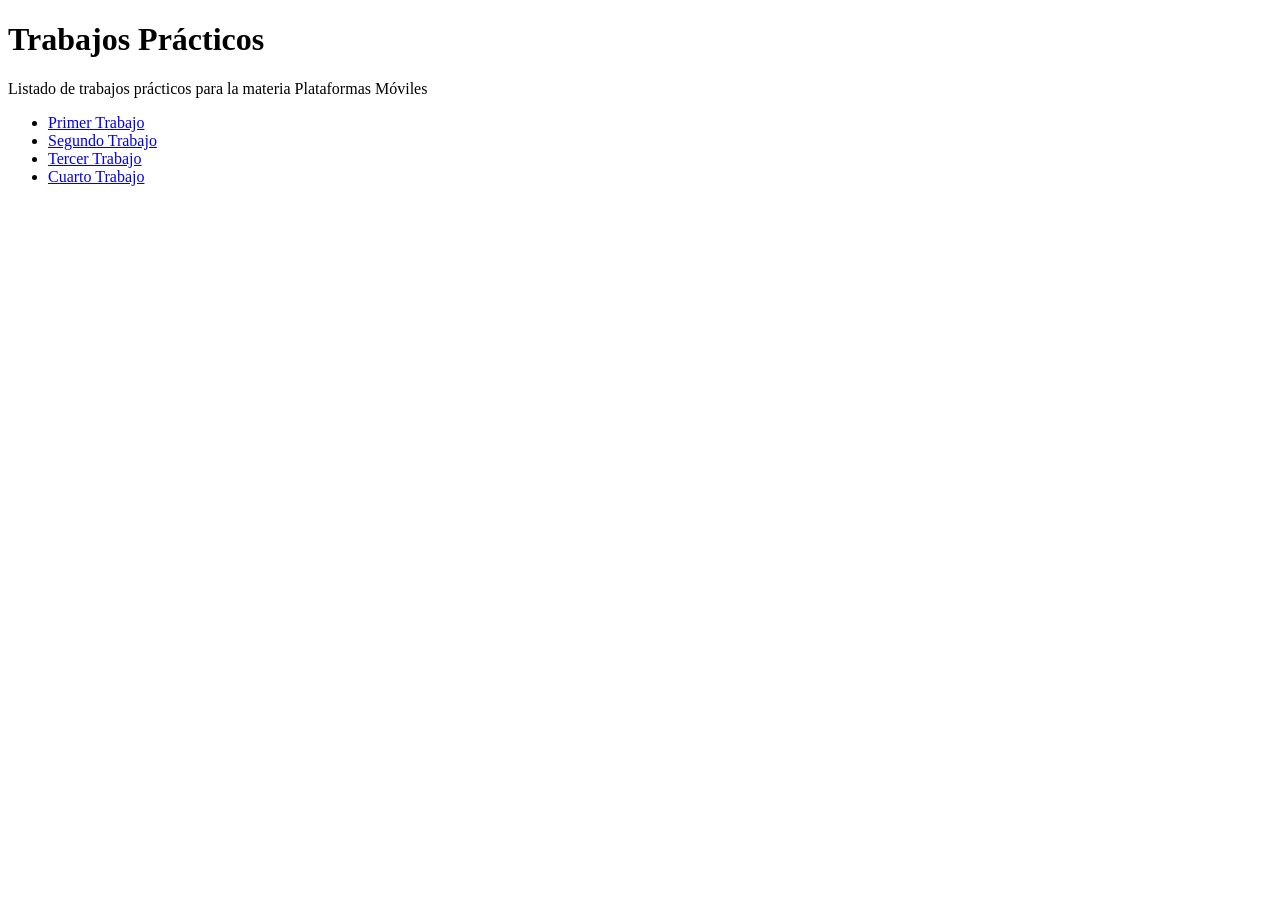
<file: index.html>
<!DOCTYPE html>
<html>
   <head>
      <title>Hola Mundo!</title>
   </head>
   <body>
     <h1>Trabajos Prácticos</h1>
     <p>Listado de trabajos prácticos para la materia Plataformas Móviles</p>
     <ul>
       <li><a href="tp-1/">Primer Trabajo</a></li>
        <li><a href="tp-2/">Segundo Trabajo</a></li>
        <li><a href="tp-3/">Tercer Trabajo</a></li>
        <li><a href="tp-4/">Cuarto Trabajo</a></li>

     </ul>
   </body>
</html>
</file>
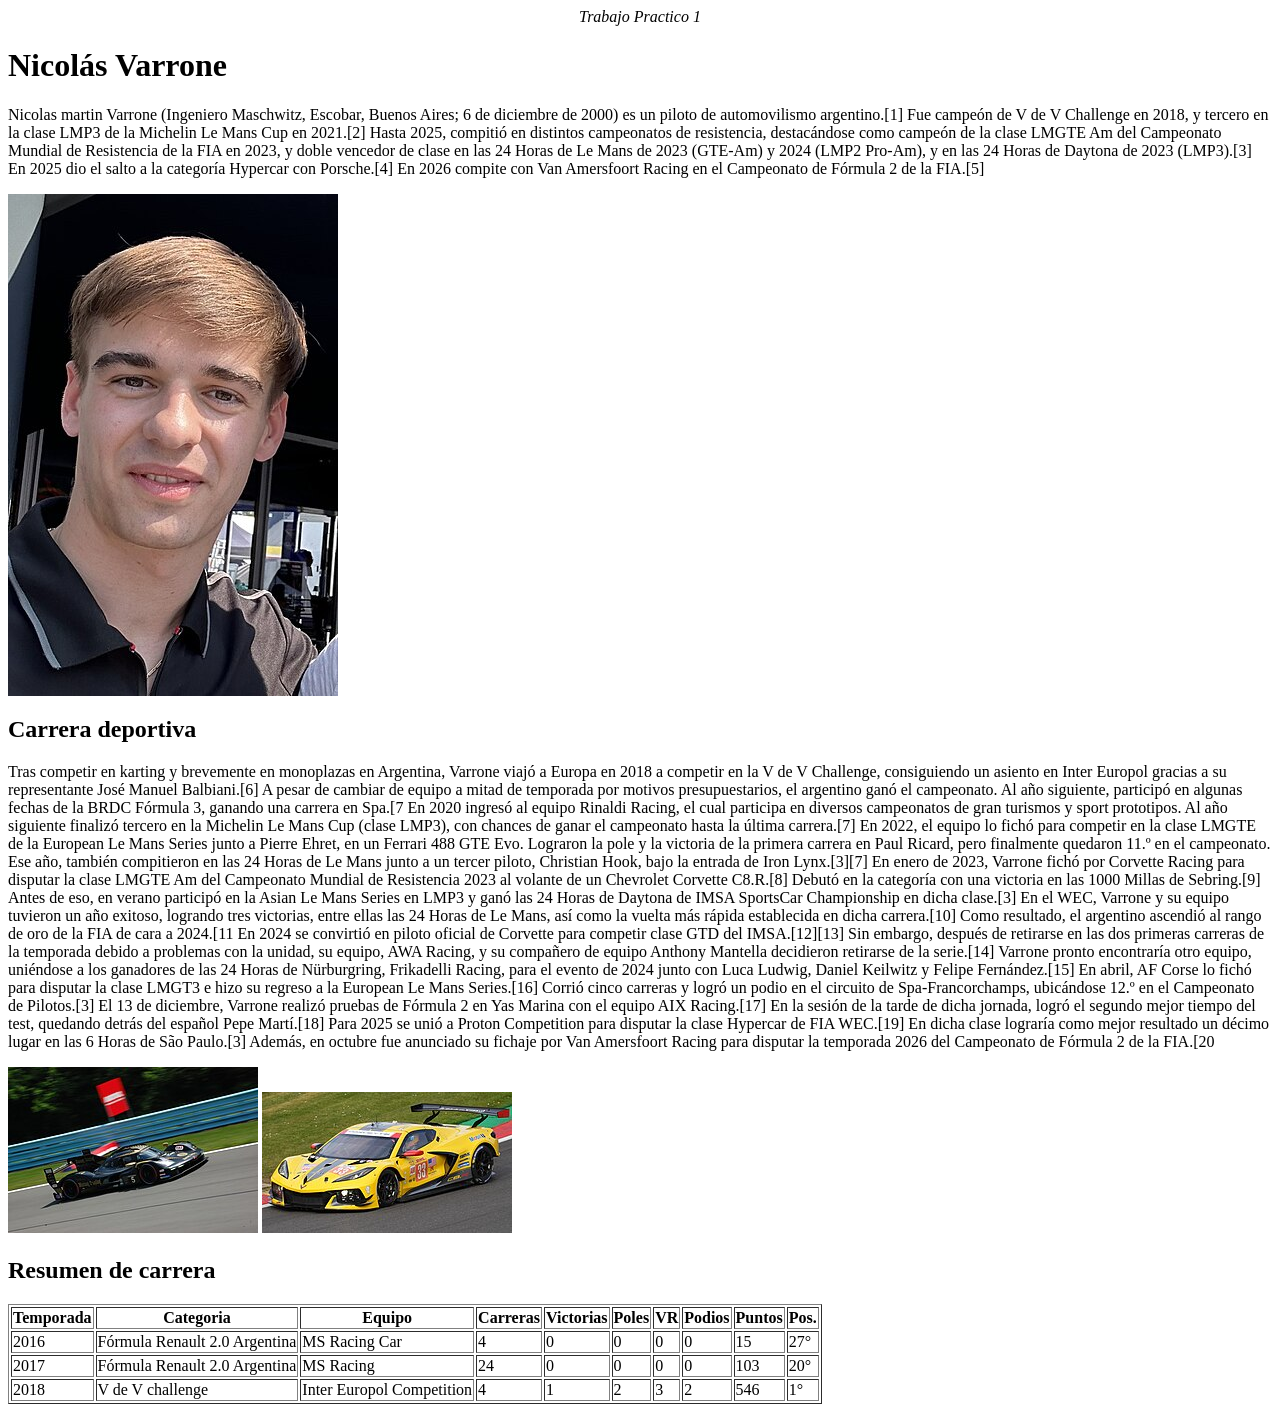
<file: tp-1/index.html>
<html>
  <head>
    <tittle><center><em>Trabajo Practico 1</em></center></tittle>
    <body>
      
      <h1>Nicolás Varrone</h1>
<p><stong>Nicolas martin Varrone</strong> (Ingeniero Maschwitz, Escobar, Buenos Aires; 6 de diciembre de 2000) es un piloto de automovilismo argentino.[1] Fue campeón de V de V Challenge en 2018, y tercero en la clase LMP3 de la Michelin Le Mans Cup en 2021.[2] Hasta 2025, compitió en distintos campeonatos de resistencia, destacándose como campeón de la clase LMGTE Am del Campeonato Mundial de Resistencia de la FIA en 2023, y doble vencedor de clase en las 24 Horas de Le Mans de 2023 (GTE-Am) y 2024 (LMP2 Pro-Am), y en las 24 Horas de Daytona de 2023 (LMP3).[3] En 2025 dio el salto a la categoría Hypercar con Porsche.[4] En 2026 compite con Van Amersfoort Racing en el Campeonato de Fórmula 2 de la FIA.[5]</p>
<img src="Nico_Varrone_in_2023.jpg"> 

<h2>Carrera deportiva</h2>
<p>Tras competir en karting y brevemente en monoplazas en Argentina, Varrone viajó a Europa en 2018 a competir en la V de V Challenge, consiguiendo un asiento en Inter Europol gracias a su representante José Manuel Balbiani.[6] A pesar de cambiar de equipo a mitad de temporada por motivos presupuestarios, el argentino ganó el campeonato. Al año siguiente, participó en algunas fechas de la BRDC Fórmula 3, ganando una carrera en Spa.[7
En 2020 ingresó al equipo Rinaldi Racing, el cual participa en diversos campeonatos de gran turismos y sport prototipos. Al año siguiente finalizó tercero en la Michelin Le Mans Cup (clase LMP3), con chances de ganar el campeonato hasta la última carrera.[7] En 2022, el equipo lo fichó para competir en la clase LMGTE de la European Le Mans Series junto a Pierre Ehret, en un Ferrari 488 GTE Evo. Lograron la pole y la victoria de la primera carrera en Paul Ricard, pero finalmente quedaron 11.º en el campeonato. Ese año, también compitieron en las 24 Horas de Le Mans junto a un tercer piloto, Christian Hook, bajo la entrada de Iron Lynx.[3][7]

En enero de 2023, Varrone fichó por Corvette Racing para disputar la clase LMGTE Am del Campeonato Mundial de Resistencia 2023 al volante de un Chevrolet Corvette C8.R.[8] Debutó en la categoría con una victoria en las 1000 Millas de Sebring.[9] Antes de eso, en verano participó en la Asian Le Mans Series en LMP3 y ganó las 24 Horas de Daytona de IMSA SportsCar Championship en dicha clase.[3] En el WEC, Varrone y su equipo tuvieron un año exitoso, logrando tres victorias, entre ellas las 24 Horas de Le Mans, así como la vuelta más rápida establecida en dicha carrera.[10] Como resultado, el argentino ascendió al rango de oro de la FIA de cara a 2024.[11
En 2024 se convirtió en piloto oficial de Corvette para competir clase GTD del IMSA.[12][13] Sin embargo, después de retirarse en las dos primeras carreras de la temporada debido a problemas con la unidad, su equipo, AWA Racing, y su compañero de equipo Anthony Mantella decidieron retirarse de la serie.[14] Varrone pronto encontraría otro equipo, uniéndose a los ganadores de las 24 Horas de Nürburgring, Frikadelli Racing, para el evento de 2024 junto con Luca Ludwig, Daniel Keilwitz y Felipe Fernández.[15] En abril, AF Corse lo fichó para disputar la clase LMGT3 e hizo su regreso a la European Le Mans Series.[16] Corrió cinco carreras y logró un podio en el circuito de Spa-Francorchamps, ubicándose 12.º en el Campeonato de Pilotos.[3] El 13 de diciembre, Varrone realizó pruebas de Fórmula 2 en Yas Marina con el equipo AIX Racing.[17] En la sesión de la tarde de dicha jornada, logró el segundo mejor tiempo del test, quedando detrás del español Pepe Martí.[18]
  
Para 2025 se unió a Proton Competition para disputar la clase Hypercar de FIA WEC.[19] En dicha clase lograría como mejor resultado un décimo lugar en las 6 Horas de São Paulo.[3] Además, en octubre fue anunciado su fichaje por Van Amersfoort Racing para disputar la temporada 2026 del Campeonato de Fórmula 2 de la FIA.[20</p>
<img src="Proton_963_WGI25_07.jpg">
      <img src="2023_6_Hours_of_Spa-Francorchamps_Corvette_Racing_Chevrolet_Corvette_C8.R_No.33_(DSC09591).jpg">

    <h2>Resumen de carrera</h2>
<table border="1">
  <tr>
  <th>Temporada</th>
  <th><strong>Categoria</strong></th>
  <th><strong>Equipo</strong></th>
  <th><strong>Carreras</strong></th>
  <th><strong>Victorias</strong></th>
  <th><strong>Poles</strong></th>
  <th><strong>VR</strong></th>
  <th><strong>Podios</strong></th>
  <th><strong>Puntos</strong></th>
  <th><strong>Pos.</strong></th>
  </tr>
<tr>
    <td>2016</td>
  <p><td>Fórmula Renault 2.0 Argentina	</td>
  <td>MS Racing Car</td>
  <td>4</td>
  <td>0</td>
  <td>0</td>
<td>0</td>
  <td>0</td>
<td>15</td>
  <td>27°</td>
  </tr>
  <tr>
    <td>2017</td>
  <p><td>Fórmula Renault 2.0 Argentina	</td>
  <td>MS Racing </td>
  <td>24</td>
  <td>0</td>
  <td>0</td>
<td>0</td>
  <td>0</td>
<td>103</td>
  <td>20°</td>
  </tr>
  <tr>
    <td>2018</td>
  <p><td>V de V challenge</td>
  <td>Inter Europol Competition</td>
  <td>4</td>
  <td>1</td>
  <td>2</td>
<td>3</td>
  <td>2</td>
<td>546</td>
  <td>1°</td>
  </tr>
 </table>
</file>
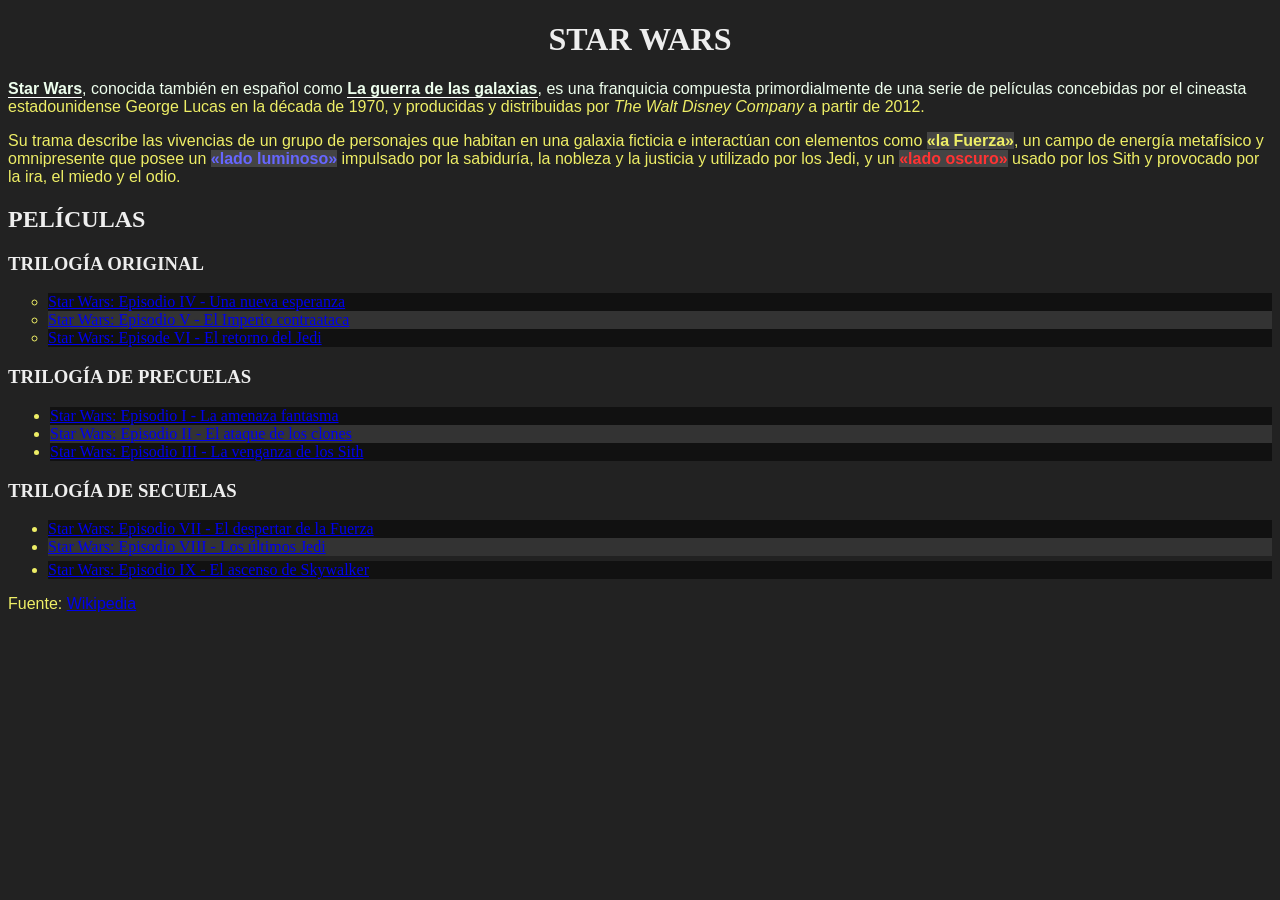
<file: tp-2/index.html>
<!DOCTYPE html>
<html>
<head>
    <meta charset="utf-8">
    <meta name="viewport" content="width=device-width, initial-scale=1">
    <link rel="stylesheet" type="text/css" href="style.css">
    <title>TP2 - Selectores CSS</title>
</head>
<body>
    <h1>Star Wars</h1>
    <p><strong>Star Wars</strong>, conocida también en español como <strong>La guerra de las galaxias</strong>, es una franquicia compuesta primordialmente de una serie de películas concebidas por el cineasta estadounidense George Lucas en la década de 1970, y producidas y distribuidas por <a>The Walt Disney Company</a> a partir de 2012.</p>
    <p>Su trama describe las vivencias de un grupo de personajes que habitan en una galaxia ficticia e interactúan con elementos como <span class="the-force">«la Fuerza»</span>, un campo de energía metafísico y omnipresente que posee un <span class="the-force light-side">«lado luminoso»</span> impulsado por la sabiduría, la nobleza y la justicia y utilizado por los Jedi, y un <span class="the-force dark-side">«lado oscuro»</span> usado por los Sith y provocado por la ira, el miedo y el odio.</p>
    <h2>Películas</h2>
    <h3>Trilogía Original</h3>
    <ul id="og-trilogy" class="movies-list">
        <li><a href="https://es.wikipedia.org/wiki/Star_Wars:_Episodio_IV_-_Una_nueva_esperanza">Star Wars: Episodio IV - Una nueva esperanza</a></li>
        <li><a href="https://es.wikipedia.org/wiki/Star_Wars:_Episodio_V_-_El_Imperio_contraataca">Star Wars: Episodio V - El Imperio contraataca</a></li>
        <li><a href="https://es.wikipedia.org/wiki/Star_Wars:_Episode_VI_-_Return_of_the_Jedi">Star Wars: Episode VI - El retorno del Jedi</a></li>
    </ul>
    <h3>Trilogía de precuelas</h3>
    <ul class="movies-list">
        <li><a href="https://es.wikipedia.org/wiki/Star_Wars:_Episodio_I_-_La_amenaza_fantasma">Star Wars: Episodio I - La amenaza fantasma</a></li>
        <li><a href="https://es.wikipedia.org/wiki/Star_Wars:_Episodio_II_-_El_ataque_de_los_clones">Star Wars: Episodio II - El ataque de los clones</a></li>
        <li><a href="https://es.wikipedia.org/wiki/Star_Wars:_Episodio_III_-_La_venganza_de_los_Sith">Star Wars: Episodio III - La venganza de los Sith</a></li>
    </ul>
    <h3>Trilogía de secuelas</h3>
    <ul class="movies-list">
        <li><a href="https://es.wikipedia.org/wiki/Star_Wars:_Episodio_VII_-_El_despertar_de_la_Fuerza">Star Wars: Episodio VII - El despertar de la Fuerza</a></li>
        <li><a href="https://es.wikipedia.org/wiki/Star_Wars:_Episodio_VIII_-_Los_últimos_Jedi">Star Wars: Episodio VIII - Los últimos Jedi</a></li>
        <li><a href="https://es.wikipedia.org/wiki/Star_Wars:_Episodio_IX_-_El_ascenso_de_Skywalker">Star Wars: Episodio IX - El ascenso de Skywalker</a></li>
    </ul>
    <p>Fuente: <a href="https://es.wikipedia.org/wiki/Star_Wars">Wikipedia</a></p>
</body>
</html>
</file>
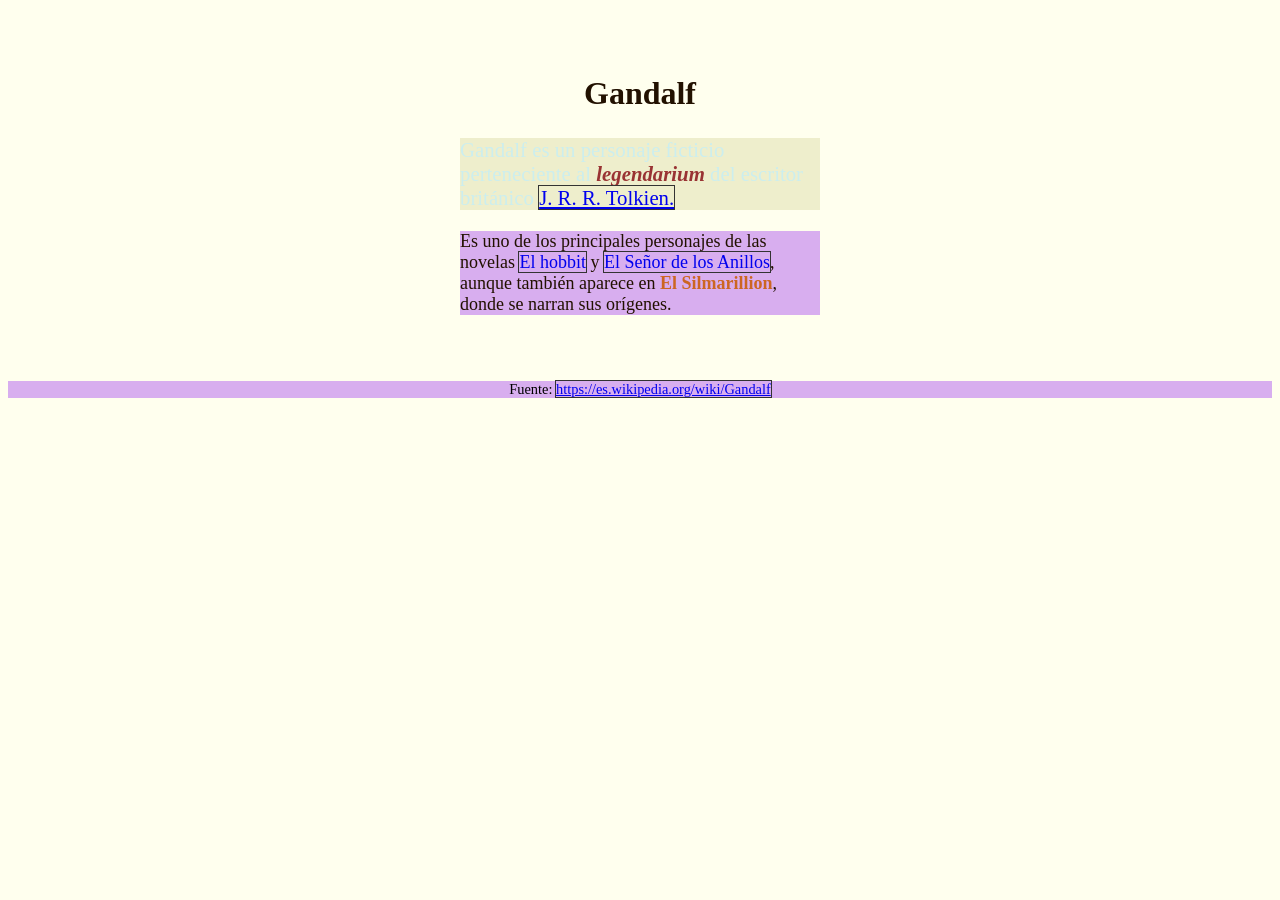
<file: tp-3/index.html>
<!DOCTYPE html>
<html lang="es">
<head>
	<meta charset="utf-8">
	<meta name="viewport" content="width=device-width, initial-scale=1">
	<title>TP3 - Especificidad CSS</title>
	<link rel="stylesheet" type="text/css" href="style.css">
	<style type="text/css">
		body {
			font-size: 18px;
			background-color: #ffe;
			color: #210;
		}

		#contenedor {
			max-width: 40ch;
			margin: 2rem auto;
			padding: 1rem;
		}

		h1 {
			font-size: 2rem;
			text-align: left;
		}

		p {
			font-family: sans-serif;
		}

		#primer-parrafo {
			font-size: 1.3rem;
			background-color: #eec;
		}

		p.importante em {
			font-weight: bold;
			color: #144;
		}

		p.novelas a {
			outline: none;
			text-decoration: none;
		}
		p.novelas a:hover {
			text-decoration: underline;
			background-color: #ccd;
		}

		body p.fuente.parrafo {
			color: #bbb !important;
			font-size: 0.9rem;
			opacity: 50%;
			text-align: center;
		}
	</style>
</head>
<body>
	<article id="contenedor">
		<h1 class="titulo">Gandalf</h1>
		
		<p id="primer-parrafo" class="importante parrafo">
			Gandalf es un personaje ficticio perteneciente al <em>legendarium</em> del escritor británico <a href="https://es.wikipedia.org/wiki/J._R._R._Tolkien">J. R. R. Tolkien.</a>
		</p>
		
		<p class="novelas parrafo">
			Es uno de los principales personajes de las novelas <a href="https://es.wikipedia.org/wiki/El_hobbit">El hobbit</a> y <a href="https://es.wikipedia.org/wiki/El_Señor_de_los_Anillos">El Señor de los Anillos</a>, aunque también aparece en <span class="complicado" style="color: #622">El Silmarillion</span>, donde se narran sus orígenes.
		</p>
	</article>

	<p class="fuente parrafo">
		Fuente: <a href="https://es.wikipedia.org/wiki/Gandalf">https://es.wikipedia.org/wiki/Gandalf</a>
	</p>
</body>
</html>
</file>
<file: tp-2/style.css>
body {
    background-color: #222;
    color: #ee6;
}
h1 {
    text-align: center;
}
p {
    font-family: sans-serif;
}
h1,h2,h3,h4,h5,h6 {
    color: #eee;
    text-transform: uppercase;
    
}

strong {
    border-bottom: solid 1px;
    border-color: #fff;
}

.the-force {
    background-color: #444;
    font-weight: bold;
}

.light-side {
    color: #66f;
}

.dark-side {
    color: #f33;
}

#og-trilogy {
    list-style-type: circle;
}

.movies-list:nth-of-type(2) {
  padding-left: 42px;
}

.movies-list:nth-of-type(3) li:last-child {
  margin-top: 5px;
}

p:first-of-type::first-line {
    color: #efe;
}

h1:hover {
    color: red;
}

a:visited {
    color: #444;
}

a:not([href]) {
    font-style: italic;
}

.movies-list li:nth-of-type(odd) {
    background-color: #111;
}
.movies-list li:nth-of-type(even) {
    background-color: #333;
}
</file>
<file: tp-3/style.css>
.titulo {
    text-align: center;
}

.parrafo {
    font-family: serif;
}

#primer-parrafo {
    color: #CEE;
}

#primer-parrafo em {
    color: #933;
}

body article>p.novelas>a {
    outline: 1px solid #333;
}
a {
    outline: 1px solid #333;
}

body article + p.fuente.parrafo {
    opacity: 100%;
}

p {
    background-color: rgba(190, 120, 240, 0.6)
}

body article + p.fuente.parrafo {
    color: #000 !important;
}

.complicado {
    color: #C62 !important;
    font-weight: bold;
}
</file>
